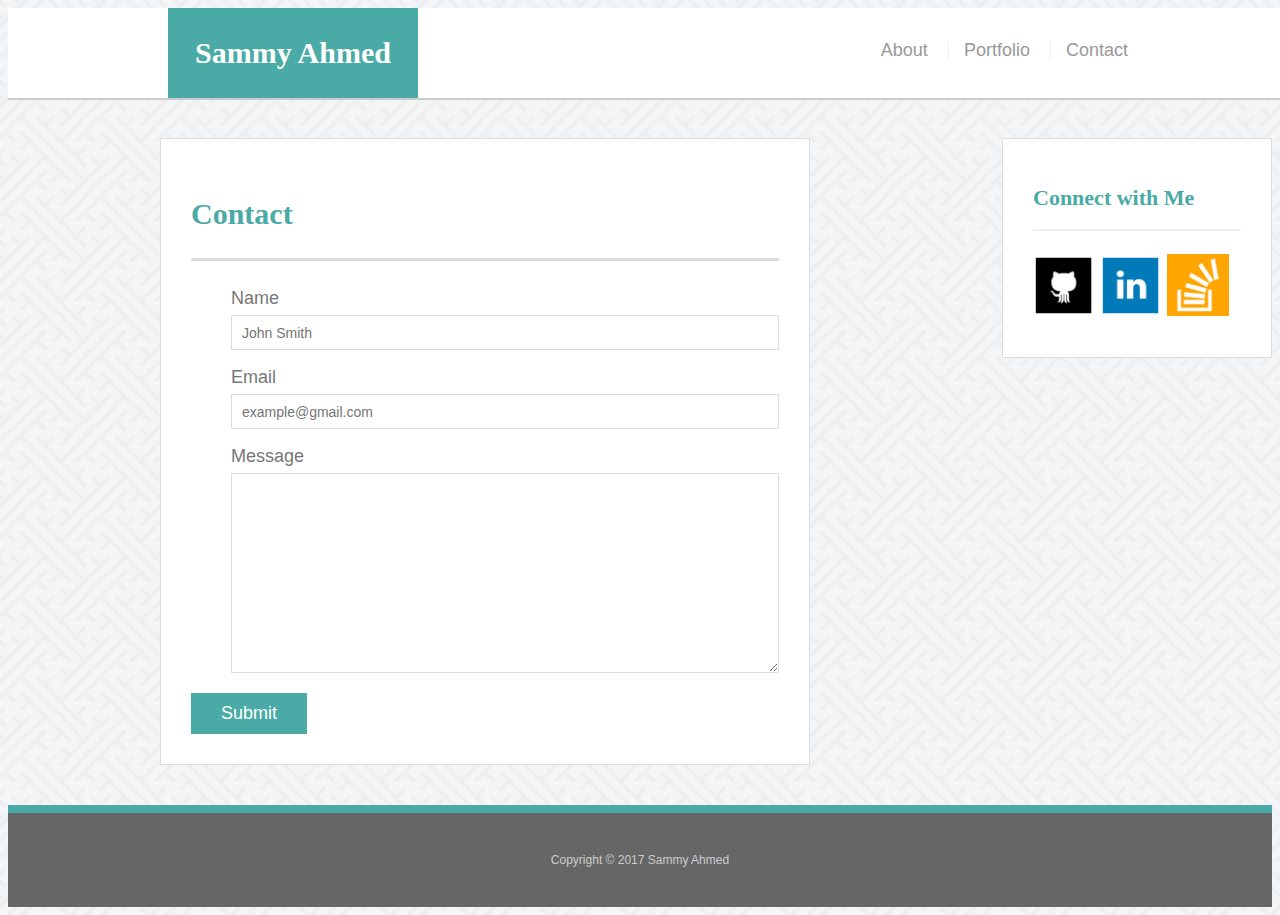
<file: contact.html>
<!DOCTYPE html>
<html lang="en-us">

	<head>
  		<meta charset="UTF-8">
  		<title>Contact Me</title>
	</head>

<link rel="stylesheet" type="text/css" href="css/reset.css">
<link rel="stylesheet" type="text/css" href="css/style.css">
<!--Main web page background image-->
<body background="images/background1.png">
<!--Header, logo, & Nav bar-->
<header id="masthead">
    <div class="container">
      <a href="index.html" id="logo">Sammy Ahmed</a>
      <nav>
        <a href="index.html">About</a>
        <a href="portfolio.html">Portfolio</a>
        <a href="contact.html">Contact</a>
      </nav>
    </div>
  </header>
<!--Actual Body, even though the header & nav bar are technically in the body-->
 <div id="main-container" class="container">
    <section class="main-section">
      <h1>Contact</h1>
      <form id="contact-form">
        <ul>
          <li>
            <label for="name">Name</label>
            <input type="text" id="name" name="name" placeholder="John Smith" required="required">
          </li>
          <li>
            <label for="email">Email</label>
            <input type="email" id="email" name="email" placeholder="example@gmail.com" required="required">
          </li>
          <li>
            <label for="message">Message</label>
            <textarea id="message" name="message" required="required"></textarea>
          </li>
        </ul>
        <input type="submit">
      </form>
    </section>
               
    </div>
<!--Sidebar-->
        <section class="sidebar">
      <div id="connect">
        <h2>Connect with Me</h2>
        <a href="#"><img src="images/git.png" class="social" alt="GitHub" /></a>
        <a href="#"><img src="images/linked.png" class="social" alt="LinkedIn" /></a>
        <a href="#"><img src="images/stack.png" class="social" alt="Stack Overflow" /></a>
      </div>
    </section>
  </div>

</section>
<!--Footer-->
    <footer>
    <div class="container">
      Copyright &copy; 2017 Sammy Ahmed
    </div>
  </footer>
</body>
</html>
</file>
<file: css/style.css>
body {
  font-family: Arial, "Helvetica Neue", Helvetica, sans-serif;
  font-size: 18px;
  line-height: 34px;
  color: #777;
  <background background-image: ="images/background1.png">
}
* {
  box-sizing: border-box;
}
/* general */
.container {
  width: 100%;
  max-width: 960px;
  margin: 0 auto;
  clear: both;
}
h1,
h2,
h3,
p {
  margin-bottom: 20px;
}
p:last-child {
  margin-bottom: 0;
}
h1,
h2,
h3 {
  font-family: Georgia, Times, "Times New Roman", serif;
  font-weight: 700;
  color: #4aaaa5;
}
h1 {
  padding-bottom: 20px;
  font-size: 30px;
  line-height: 49px;
  border-bottom: 3px solid #ddd;
}
h2,
h3 {
  font-size: 22px;
}
/* header */
#masthead {
  position: fixed;
  z-index: 99;
  width: 100%;
  margin: 0 0 30px;
  overflow: auto;
  color: #fff;
  background: #fff;
  border-bottom: 2px solid #ccc;
}
#logo {
  float: left;
  width: 250px;
  height: 90px;
  font-family: Georgia, Times, "Times New Roman", serif;
  font-size: 30px;
  font-weight: 700;
  line-height: 90px;
  color: #fff;
  text-align: center;
  text-decoration: none;
  background: #4aaaa5;
}
nav {
  float: right;
  margin-top: 25px;
}
nav a {
  display: inline-block;
  padding-left: 15px;
  margin-left: 15px;
  line-height: 18px;
  color: #999;
  text-decoration: none;
  border-left: 1px solid #efefef;
}
nav a:first-child {
  border-left: 0 none;
}
/* footer */
footer {
  padding: 30px 0;
  clear: both;
  font-size: 12px;
  color: #fff;
  color: #ccc;
  text-align: center;
  background: #666;
  border-top: 8px solid #4aaaa5;
}
/* sidebar */
.sidebar {
  float: right;
  width: 100%;
  max-width: 270px;
  padding: 30px;
  margin-bottom: 20px;
  background: #fff;
  border: 1px solid #ddd;
}
h3,
.sidebar h2 {
  padding-bottom: 20px;
  margin-bottom: 15px;
  line-height: 22px;
  border-bottom: 2px solid #eee;
}
.social {
  width: 62px;
  height: 62px;
  margin-top: 8px;
  margin-right: 5px;
}
.social:last-child {
  margin-right: 0;
}
/* main */
#main-container {
  padding-top: 130px;
}
.main-section {
  float: left;
  width: 100%;
  max-width: 650px;
  padding: 30px;
  margin: 0 0 40px;
  background: #fff;
  border: 1px solid #ddd;
}
/* portfolio page */
.work {
  position: relative;
  float: left;
  width: 274px;
  margin: 20px 0 25px;
  overflow: auto;
}
.work:nth-child(even) {
  margin-right: 40px;
}
.work img {
  width: 100%;
  border: 0 none;
  opacity: 0.8;
}
.work h3 {
  position: absolute;
  bottom: 20px;
  width: 100%;
  padding: 15px;
  margin-bottom: 0;
  font-weight: 300;
  line-height: 30px;
  color: #fff;
  text-align: center;
  background: #4aaaa5;
  border-bottom: 0;
}
.auth-image {
  float: left;
  width: 200px;
  height: auto;
  margin-top: 10px;
  margin-right: 25px;
}
/* contact page */
#contact-form ul {
  margin-bottom: 20px;
}
#contact-form li {
  margin-bottom: 10px;
}
label,
input[type=text],
input[type=email],
textarea {
  display: block;
  width: 100%;
}
input[type=text],
input[type=email],
textarea {
  height: 35px;
  padding: 0 10px;
  font-size: 14px;
  border: 1px solid #ddd;
}
textarea {
  height: 200px;
}
input[type=submit] {
  padding: 10px 30px;
  font-size: 18px;
  color: #fff;
  cursor: pointer;
  background: #4aaaa5;
  border: 0 none;
}

@media screen and (max-width: 980px) {
    body { max-width: 980px
    }
}
@media screen and (max-width: 768px) {
    body { max-width: 768px
    }
}
@media screen and (max-width: 640px) {
    body { max-width: 640px
    }
}
</file>
